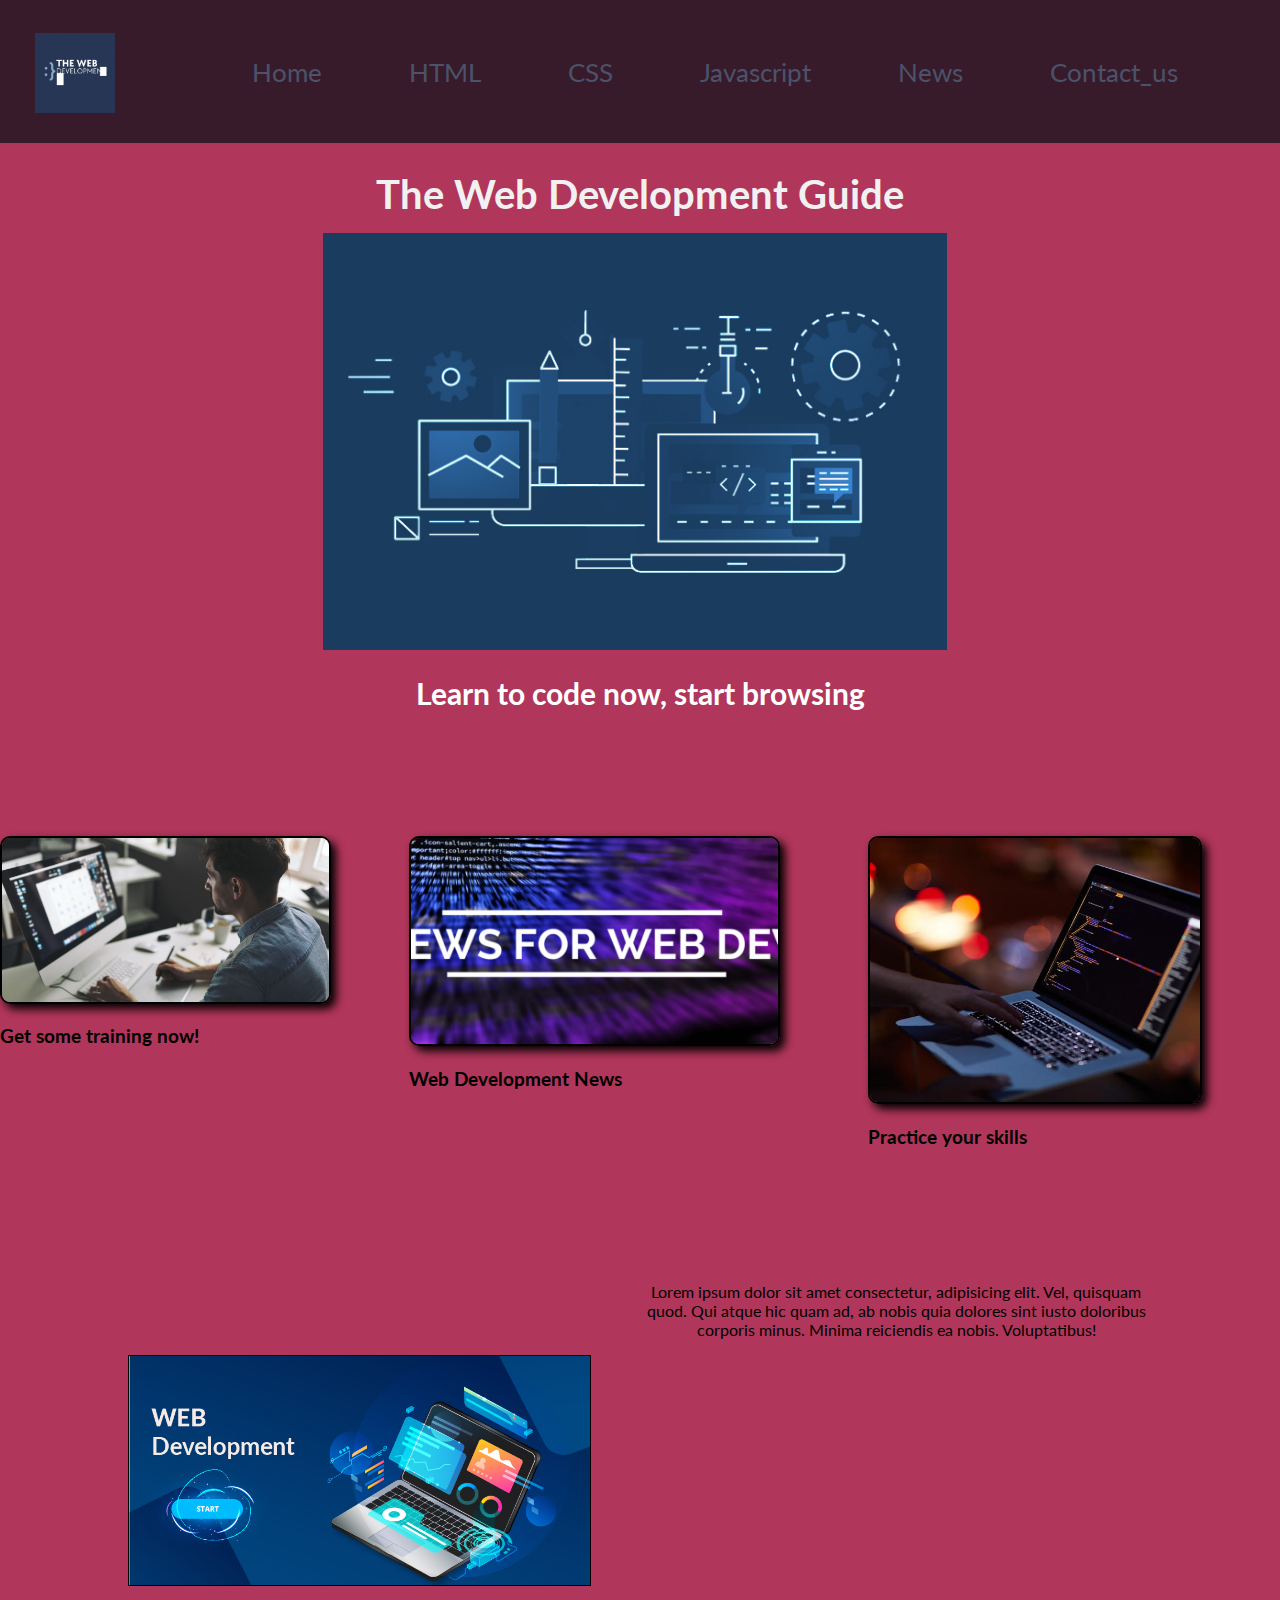
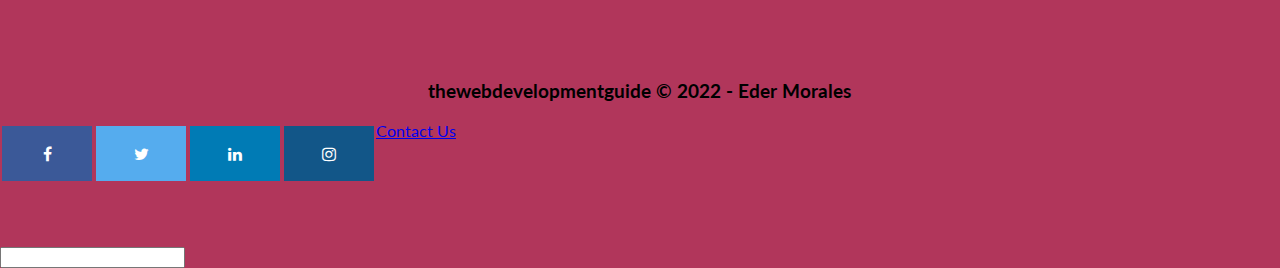
<file: index.html>
<!DOCTYPE html>
<html lang="en">
<head>
    <meta charset="UTF-8">
    <meta http-equiv="X-UA-Compatible" content="IE=edge">
    <meta name="viewport" content="width=device-width, initial-scale=1.0">
    <title>The Web Development Guide</title>
    <link rel="stylesheet" href="styles/base.css">
</head>
<body>
    <header>
        <a id="logo_link" href="index.html">
            <img class="logo" src="images/logos/gif_all.gif" alt="logo gif different colors">
        </a>
        <nav>
            <ul class="navigation">
                <li><a href="index.html" title="Home">Home</a></li>
                <li><a href="html.html" title="html">HTML</a></li>
                <li><a href="css.html" title="CSS">CSS</a></li>
                <li><a href="js.html" title="JS">Javascript</a></li>
                <li><a href="news.html" title="News">News</a></li>
                <li><a href="contactus.html" title="contactus">Contact_us</a></li>
            </ul>
        </nav>
    </header>

    <main class="gallery-grid">
        <section id="dashboard-box">
            <h1>The Web Development Guide</h1>
                <!-- <picture> -->
                    <!-- <source media="(min-width: 769px)" srcset="images/heroimage.jpg">
                    <source media="(min-width: 481px)" srcset="images/heroimage.jpg"> -->
            <img class="heroimg" src="images/heroimage.jpg" alt='a development animation'>
            <!-- </picture> -->
        </section>
        <h2 id="banner1"> Learn to code now, start browsing </h2>
        <!-- <h3 id="banner" class="hide">Learn with us! </h3> -->
        <section class="main-gallery">
            <section class="gallery-item1">
                <a href=training.html>
                <img class="gallery-img" src="images/devlearn.jpg" alt='gallery img 1'>
                </a>
                <h3>Get some training now!</h3>
            </section> 
            <section class="gallery-item2">
                <a href=news.html>
                <img class="gallery-img" src="images/webnews.webp" alt='gallery img 2'>
                </a>
                <h3>Web Development News</h3>
            </section> 
            <section class="gallery-item3">
                <a href=#>
                <img class="gallery-img" src="images/web-dev-news.jpg" alt='gallery img 3'>
                </a>
                <h3>Practice your skills</h3>
            </section> 
        </section>    
    </main>    
            <div class="banner">
                <img class="banner-img" src="images/bannerimg.jpg" alt='banner img 1'>
                <section class="msg">    
                    <p>Lorem ipsum dolor sit amet consectetur, adipisicing elit. Vel, 
                        quisquam quod. Qui atque hic quam ad, ab nobis quia dolores sint 
                        iusto doloribus corporis minus. Minima reiciendis ea nobis. Voluptatibus!</p>
                </section>
            </div>

    <footer>
        <div class="footer-grid">
            <section class="copyright">    
                <h3>thewebdevelopmentguide &copy; 2022 - Eder Morales</h3>
            </section>
            <link rel="stylesheet" href="https://cdnjs.cloudflare.com/ajax/libs/font-awesome/4.7.0/css/font-awesome.min.css">
            <a href="https://www.facebook.com/MoralesEder" class="fa fa-facebook"></a>
            <a href="https://twitter.com/edermoralesvi" class="fa fa-twitter"></a>
            <a href="https://www.linkedin.com/in/edermorales/" class="fa fa-linkedin"></a>
            <a href="https://www.instagram.com/eimoralesvilleda/" class="fa fa-instagram"></a>
            <a class='contact' href="contactus.html">Contact Us</a>
        </div>    
        

        
        <input type="text" name="productId" pattern="0-[A-Za-z]{3}-[0-9]{3}" title="Product ID" />




    </footer>
</body>

</html>
</file>
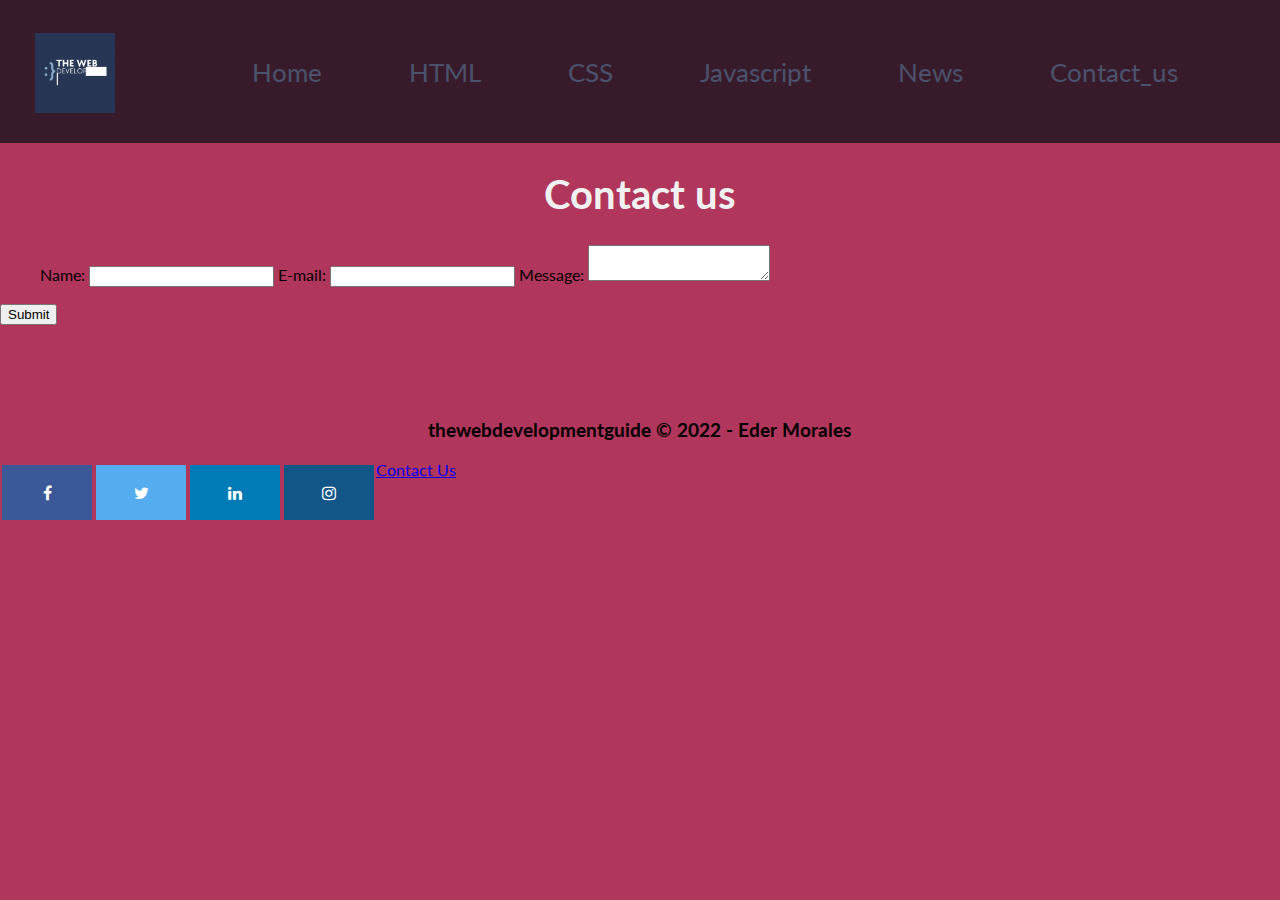
<file: contactus.html>
<!DOCTYPE html>
<html lang="en">
<head>
    <meta charset="UTF-8">
    <meta http-equiv="X-UA-Compatible" content="IE=edge">
    <meta name="viewport" content="width=device-width, initial-scale=1.0">
    <title>The Web Development Guide</title>
    <link rel="stylesheet" href="styles/base.css">
</head>
<body>
    <header>
        <a id="logo_link" href="index.html">
            <img class="logo" src="images/logos/gif_all.gif" alt="logo gif different colors">

        </a>
        <nav>
            <ul class="navigation">
                <li><a href="index.html" title="Home">Home</a></li>
                <li><a href="html.html" title="html">HTML</a></li>
                <li><a href="css.html" title="CSS">CSS</a></li>
                <li><a href="js.html" title="JS">Javascript</a></li>
                <li><a href="news.html" title="News">News</a></li>
                <li><a href="contactus.html" title="contactus">Contact_us</a></li>
            </ul>
        </nav>
    </header>
    <main>
        <section id="contactus-msg">
            <h1 class="home-title">Contact us</h1>
            
        <div>
            <div id="feedback"></div>
            <form action="/my-handling-form-page" method="post">
                <ul>
                 <li>
                   <label for="name">Name:</label>
                   <input type="text" id="name" name="user_name">
                 </li>
                 <li>
                   <label for="mail">E-mail:</label>
                   <input type="email" id="mail" name="user_email">
                 </li>
                 <li>
                   <label for="msg">Message:</label>
                   <textarea id="msg" name="user_message"></textarea>
                 </li>
                </ul>
                <a class="button">
                    <button type="submit">Submit</button>
                </a>
                
               </form>
            </div>
        </section>
        <script>
            // get the feedback div element so we can do something with it.
            const feedbackElement = document.getElementById('feedback');
            // get the form so we can read what was entered in it.
            const formElement = document.forms[0];
            // add a 'listener' to wait for a submission of our form. When that happens run the code below.
            formElement.addEventListener('submit', function(e) {
                // stop the form from doing the default action.
                e.preventDefault();
                // set the contents of our feedback element to a message letting the user know the form was submitted successfully. Notice that we pull the name that was entered in the form to personalize the message!
                feedbackElement.innerHTML = 'Hello '+ formElement.user_name.value +'! Thank you for your message. We will get back with you as soon as possible!';
                // make the feedback element visible.
                feedbackElement.style.display = "block";
                // add a class to move everything down so our message doesn't cover it.
                document.body.classList.toggle('moveDown');
            });
        </script>

        
    </main>
    
    <footer>
        <div class="footer-grid">
            <section class="copyright">    
                <h3>thewebdevelopmentguide &copy; 2022 - Eder Morales</h3>
            </section>
            <link rel="stylesheet" href="https://cdnjs.cloudflare.com/ajax/libs/font-awesome/4.7.0/css/font-awesome.min.css">
            <a href="https://www.facebook.com/MoralesEder" class="fa fa-facebook"></a>
            <a href="https://twitter.com/edermoralesvi" class="fa fa-twitter"></a>
            <a href="https://www.linkedin.com/in/edermorales/" class="fa fa-linkedin"></a>
            <a href="https://www.instagram.com/eimoralesvilleda/" class="fa fa-instagram"></a>
            <a class='contact' href="contactus.html">Contact Us</a>
        </div>    
    </footer>
</body>

</html>
</file>
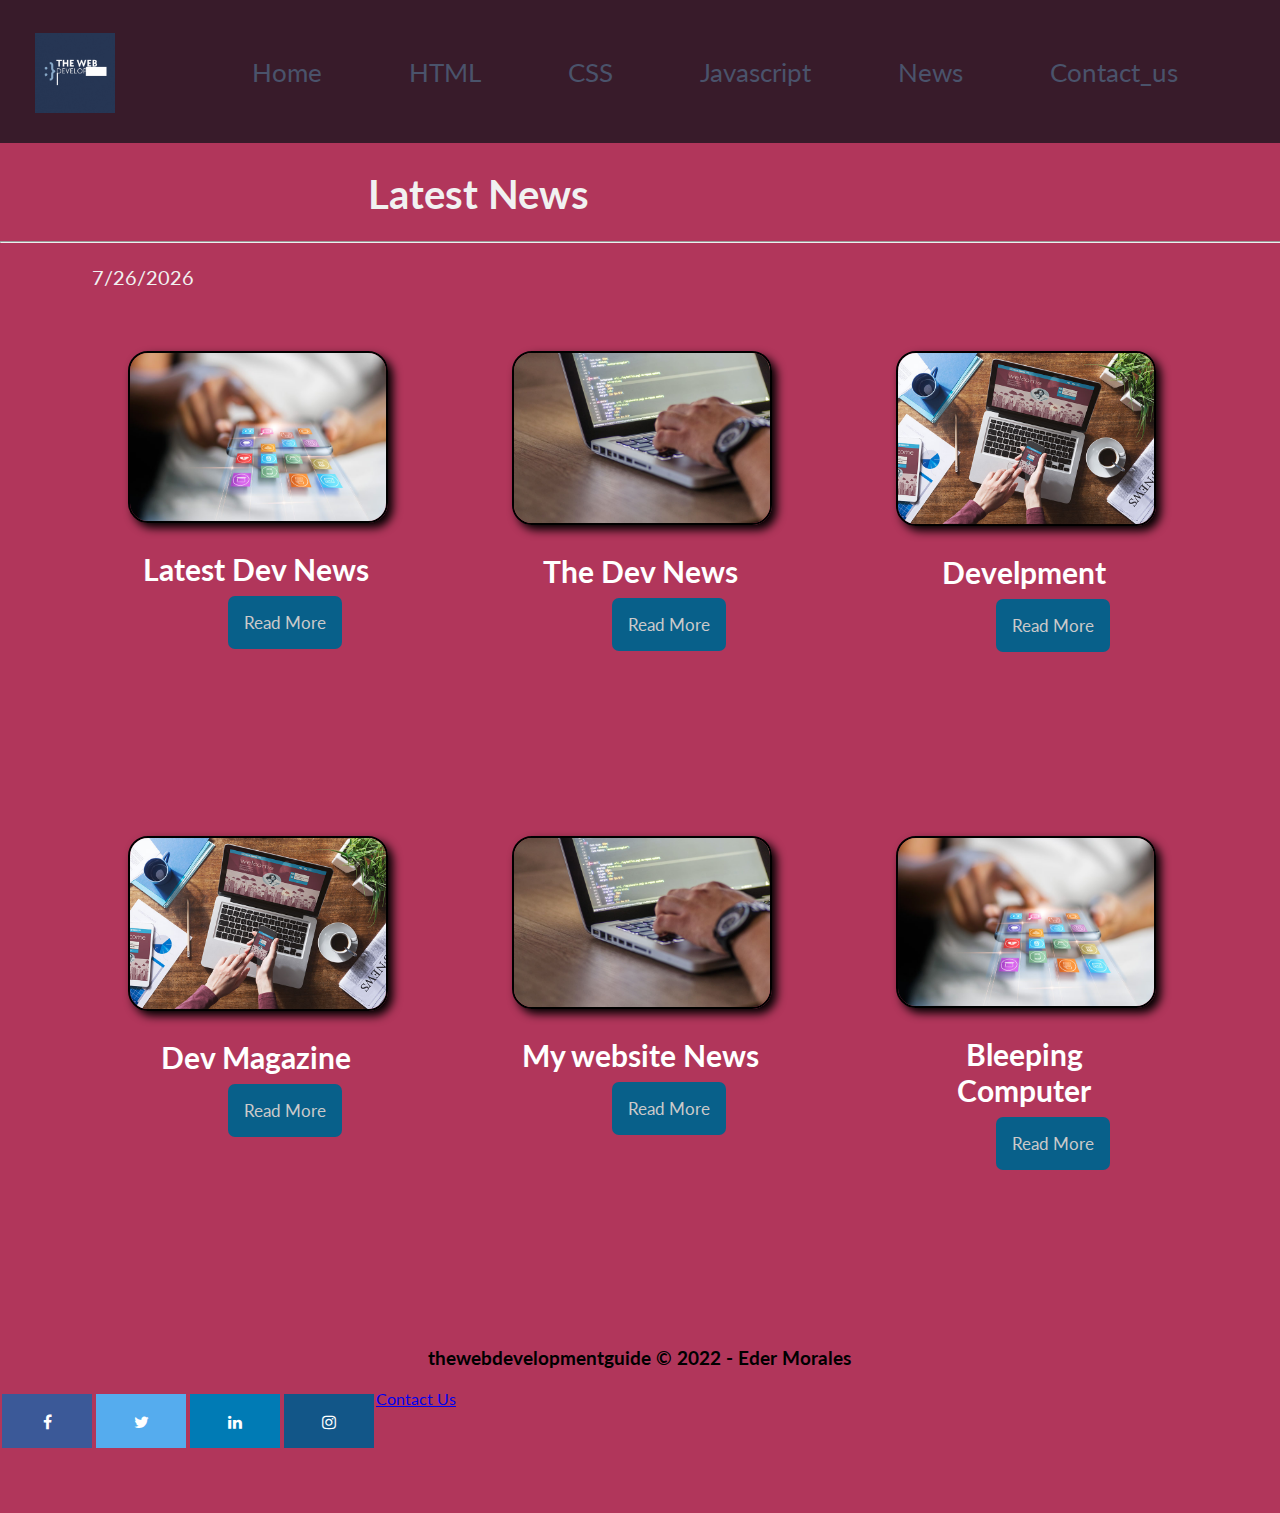
<file: news.html>
<!DOCTYPE html>
<html lang="en">
<head>
    <meta charset="UTF-8">
    <meta http-equiv="X-UA-Compatible" content="IE=edge">
    <meta name="viewport" content="width=device-width, initial-scale=1.0">
    <title>The Web Development Guide</title>
    <link rel="stylesheet" href="styles/base.css">
</head>
<body>
    <header>
        <a id="logo_link" href="index.html">
            <img class="logo" src="images/logos/gif_all.gif" alt="logo gif different colors">

        </a>
        <nav>
            <ul class="navigation">
                <li><a href="index.html" title="Home">Home</a></li>
                <li><a href="html.html" title="html">HTML</a></li>
                <li><a href="css.html" title="CSS">CSS</a></li>
                <li><a href="js.html" title="JS">Javascript</a></li>
                <li><a href="news.html" title="News">News</a></li>
                <li><a href="contactus.html" title="contactus">Contact_us</a></li>
            </ul>
        </nav>
    </header>
    
        <div id="dashboard-box">
            <section class="dashboard">
                <h1 class="home-title">Latest News</h1>
                <p id="today"></p>
                <script>
                const date = new Date();
                const day  = date.getDate();
                const mon  = date.getMonth() +1;
                const year = date.getFullYear();
                document.getElementById("today").innerHTML = `${mon}/${day}/${year}`;
                </script>
            </section>
        </div>
        <hr style="width:100%;text-align:left;margin-left:0">
    <main class="news-grid">
        <section class="news1">
            <img class="news-img" src="images/webnews1.jpg" alt="news img 1">
            <h2>Latest Dev News</h2>
            <div class='morenews-button'>
                <a class='more-news' href="#">Read More</a>
            </div>
        </section> 
        <section class="news2">
            <img class="news-img" src="images/webnews2.jpg" alt="news img 2">
            <h2>The Dev News</h2>
            <div class='morenews-button'>
                <a class='more-news' href="">Read More</a>
            </div>
        </section> 
        <section class="news3">
            <img class="news-img" src="images/webnews3.jpg" alt='news img 3'>
            <h2>Develpment</h2>
            <div class='morenews-button'>
                <a class='more-news' href="#">Read More</a>
            </div>
        </section>
        <section class="news4">
            <img class="news-img" src="images/webnews3.jpg" alt='news img 4'>
            <h2>Dev Magazine</h2>
            <div class='morenews-button'>
                <a class='more-news' href="#">Read More</a>
            </div>
        </section>
        <section class="news5">
            <img class="news-img" src="images/webnews2.jpg" alt='news img 5'>
            <h2>My website News</h2>
            <div class='morenews-button'>
                <a class='more-news' href="#">Read More</a>
            </div>
        </section>
        <section class="news6">
            <img class="news-img" src="images/webnews1.jpg" alt='news img 6'>
            <h2>Bleeping Computer</h2>
            <div class='morenews-button'>
                <a class='more-news' href="#">Read More</a>
            </div>
        </section> 
    </main>
    
    <footer>
        <div class="footer-grid">
            <section class="copyright">    
                <h3>thewebdevelopmentguide &copy; 2022 - Eder Morales</h3>
            </section>
            <link rel="stylesheet" href="https://cdnjs.cloudflare.com/ajax/libs/font-awesome/4.7.0/css/font-awesome.min.css">
            <a href="https://www.facebook.com/MoralesEder" class="fa fa-facebook"></a>
            <a href="https://twitter.com/edermoralesvi" class="fa fa-twitter"></a>
            <a href="https://www.linkedin.com/in/edermorales/" class="fa fa-linkedin"></a>
            <a href="https://www.instagram.com/eimoralesvilleda/" class="fa fa-instagram"></a>
            <a class='contact' href="contactus.html">Contact Us</a>
        </div>    
    </footer>
</body>

</html>
</file>
<file: styles/base.css>
@import url('https://fonts.googleapis.com/css2?family=Lato&display=swap');

body{
  font-family: 'Lato', sans-serif;
  /* display:grid; */
  background-color:#b1365b;
  margin:50px;
  padding: 0;
  margin: 0;
}

  .navigation {  
    font-size: 2vw;
    padding: 1px;
    word-spacing: 80px;
    display: block;
    text-align: center; 
    
}
nav{
    grid-column: 2/5;
}

.navigation a{
    color:#4a536b;
    text-decoration: none;
    font-size: 2vw;

}

header{ 
    background-color:#0d111abd;
    display: grid;
    grid-template-columns: 150px auto;
    position:relative;    
  }
  .home-title h1 {
    grid-column: 1/3;
    grid-row: 1/2;
  }

  .logo {
    width:80px;
    padding: 1px;
  }
  .logo:hover{
    opacity: .8;
    transform: scale(1.1);
  }
  
  #logo_link{
      padding-top: 5px;
      justify-self: center;
      align-self: center;
    }
/* Main */

/* Hero */
img{
  max-width: 200%;
  grid-column: 2/3;
  grid-row: 2/3;
  align-items: center;
}
#dashboard-box{
  display: grid;
  grid-template-columns: 1fr 1fr 1fr 1fr;
  grid-template-rows: 80px 80%;
  grid-gap: 10px;
}
.dashboard{
  display: grid;
  grid-column: 1/4;
  grid-row: 1/2;
}
#dashboard-box h1{
  grid-column: 1/5;
  grid-row: 1/2;
  text-align: center;
}


#dashboard-box #heroimg{
  grid-column: 2/3;
  grid-row: 1/2;
  margin-top: 200px;
}
/* -----Gallery---- */
.main-gallery{
  display: grid;
  grid-template-columns: 10, auto;
  grid-template-rows: 10,auto;
}
.banner-img {
  border: .1px solid #000000;
  transition: transform .5s;
  width: 90%; 

  grid-column: 2/3;
}
.banner{
  grid-column:auto;
  display: grid;
  grid-template-columns: 10% 1fr 1fr 10%;
  grid-template-rows: 1fr;
}
.gallery-item1, .gallery-item2, .gallery-item3   {margin: 100px 0;
}
.gallery-item1 {
  grid-column: 2/4;
  grid-row: 2/3;

}
.gallery-item2 {
  grid-column: 5/7;
  grid-row: 2/3;
}
.gallery-item3 {
  grid-column: 8/10;
  grid-row: 2/3;
}

.gallery-img {
  border: 2px solid #000000;
  transition: transform .5s;
  box-shadow: 5px 5px 10px #000000;
  width: 80%; 
  border-radius: 10px;
}
.gallery-img:hover {
  opacity: .9;
  transform: scale(1.01);
}



/* Social Media Icons Footer */
.fa {
    padding: 20px;
    font-size: 30px;
    width: 50px;
    text-align: center;
    text-decoration: none;
    margin: 5px 2px;
  }
  
  .fa:hover {
      opacity: 0.7;
  }
  
  .fa-facebook {
    background: #3B5998;
    color: white;
  }
  
  .fa-twitter {
    background: #55ACEE;
    color: white;
  }
  
  .fa-linkedin {
    background: #007bb5;
    color: white;
  }
  
  .fa-instagram {
    background: #125688;
    color: white;
  }

/* --------News----------- */
  .news-grid{
    display: grid;
    grid-template-columns: 1fr 1fr 1fr 1fr 1fr;
    grid-template-rows: 1fr 1fr 1fr 1fr 1fr 1fr; 
  }
  .news1 {
    grid-column: 2/4;
    grid-row: 1/2;
  }
  .news2 {
    grid-column: 2/4;
    grid-row: 2/3;
  }
  .news3 {
    grid-column: 2/4;
    grid-row: 3/4;
  }
  .news4 {
    grid-column: 2/4;
    grid-row: 4/5;
  }
  .news5 {
    grid-column: 2/4;
    grid-row: 5/6;
  }
  .news6 {
    grid-column: 2/4;
    grid-row: 6/7;
  }

  .news-img {
    border: 2px solid #000000;
    transition: transform .5s;
    box-shadow: 5px 5px 10px #000000;
    width: 100%;
    border-radius: 20px;
  }
  .banner section {
    grid-column: 2/4;
  }

  /*/////////////// LARGE /////////////////*/
@media only screen and (min-width: 769px){

 .banner section {
  grid-column: 3/4;
}
    li{
        display:inline
      }
      nav {
        display: flex;
        justify-content: space-around;
        text-align: center;
        padding: 30px;
        font-size: 150%;
      }
      nav> a:visited {
        color:white;
      }
      nav a:hover{
        opacity: .8;
        transform: scale(1.1);
      }

      /* .main-gallery{
        display: grid;
        grid-template-columns: 10, auto;
        grid-template-rows: 10,auto;
      } */

      /* .banner-img {
        border: .1px solid #000000;
        transition: transform .5s;
        width: 90%; 
      
        grid-column: 2/3;
      }
      .banner{
        grid-column:auto;
        display: grid;
        grid-template-columns: 10% 1fr 1fr 10%;
        grid-template-rows: 1fr;
      } */
      .msg{
        grid-column: 3/4;
        text-align: center;
      }
      .footer-grid{
        display:grid;
        grid-template-columns: .12fr .12fr .12fr .12fr 1fr 1fr .30fr;
        grid-template-rows: 1fr 35% 1fr;
        margin-top: 75px;
      
      }
      .copyright{
        grid-column: 1/8;
        grid-row: 1/2;
        text-align: center;
      }
      h1{
        color: #f1f1f1;
        font-size: 40px;
        text-align: center;
      }
      
      /* .gallery-item1, .gallery-item2, .gallery-item3   {margin: 100px 0;
      }
      .gallery-item1 {
        grid-column: 2/4;
        grid-row: 2/3;
      
      }
      .gallery-item2 {
        grid-column: 5/7;
        grid-row: 2/3;
      }
      .gallery-item3 {
        grid-column: 8/10;
        grid-row: 2/3;
      }
      
      .gallery-img {
        border: 2px solid #000000;
        transition: transform .5s;
        box-shadow: 5px 5px 10px #000000;
        width: 80%; 
        border-radius: 10px;
      }
      .gallery-img:hover {
        opacity: .9;
        transform: scale(1.01);
      } */
/* NEWS PAGE */
      #today{
        color: #f1f1f1;
        font-size: 20px;
        text-align: center;
      }
      .news-grid{
        display: grid;
        grid-template-columns: 1fr 1fr 1fr 1fr 1fr 1fr 1fr 1fr 1fr 1fr ;
        grid-template-rows: 1fr; 
      }
      .news1, .news2, .news3, .news4, .news5, .news6    {
        display: block;
        margin: 100px 0;
        /* vertical-align: top; */
      }
      .news1 {
        grid-column: 2/4;
        grid-row: 2/3;
      }
      .news2 {
        grid-column: 5/7;
        grid-row: 2/3;
      }
      .news3 {
        grid-column: 8/10;
        grid-row: 2/3;
      }
      
      .news4 {
        grid-column: 2/4;
        grid-row: 3/4;
      }
      .news5 {
        grid-column: 5/7;
        grid-row: 3/4;
      }
      .news6 {
        grid-column: 8/10;
        grid-row: 3/4;
      }
      
      
      .news-img:hover {
        opacity: .9;
        transform: scale(1.01);
      }
      .more-news  {
        color: #cbcaca;
        text-decoration: none;
        font-size: 17px;
        padding: 16px;
        border-radius: 7px;
        background-color: #08608a;
        margin-left: 100px;
      }
      
      h2{
        color: white;
        font-size: 30px;
        text-align: center;
      }



    
    }
</file>
